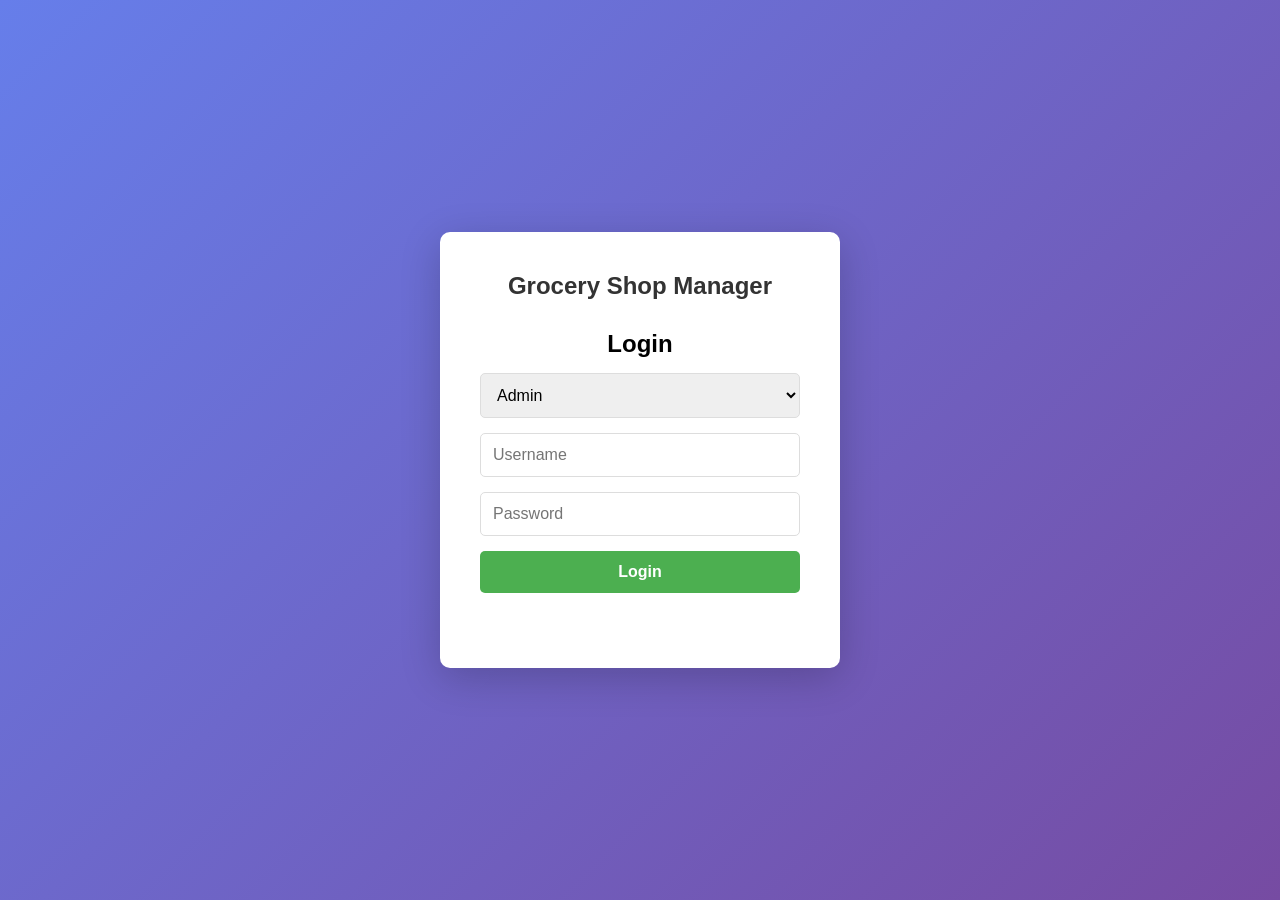
<file: index.html>
<!DOCTYPE html>
<html lang="en">
<head>
    <meta charset="UTF-8">
    <meta name="viewport" content="width=device-width, initial-scale=1.0">
    <title>Grocery Shop - Login</title>
    <link rel="stylesheet" href="style.css">
</head>
<body>
    <div class="login-container">
        <h1>Grocery Shop Manager</h1>
        <div class="login-box">
            <h2>Login</h2>
            <select id="loginType">
                <option value="admin">Admin</option>
                <option value="retailer">Retailer</option>
            </select>
            <input type="text" id="username" placeholder="Username" autocomplete="off">
            <input type="password" id="password" placeholder="Password" autocomplete="off">
            <button onclick="login()">Login</button>
            <p id="errorMsg"></p>
        </div>
    </div>
    <script src="script.js"></script>
</body>
</html>
</file>
<file: style.css>
* {
    margin: 0;
    padding: 0;
    box-sizing: border-box;
    font-family: 'Segoe UI', Tahoma, Geneva, Verdana, sans-serif;
}

body {
    background: linear-gradient(135deg, #667eea 0%, #764ba2 100%);
    min-height: 100vh;
    display: flex;
    justify-content: center;
    align-items: center;
}

.login-container {
    background: white;
    padding: 40px;
    border-radius: 10px;
    box-shadow: 0 10px 40px rgba(0,0,0,0.2);
    text-align: center;
    width: 90%;
    max-width: 400px;
}

.login-container h1 {
    color: #333;
    margin-bottom: 30px;
    font-size: 24px;
}

.login-box {
    display: flex;
    flex-direction: column;
    gap: 15px;
}

input, select, button {
    padding: 12px;
    border: 1px solid #ddd;
    border-radius: 5px;
    font-size: 16px;
}

button {
    background: #4CAF50;
    color: white;
    border: none;
    cursor: pointer;
    font-weight: bold;
    transition: background 0.3s;
}

button:hover {
    background: #45a049;
}

#errorMsg {
    color: red;
    min-height: 20px;
}
</file>
